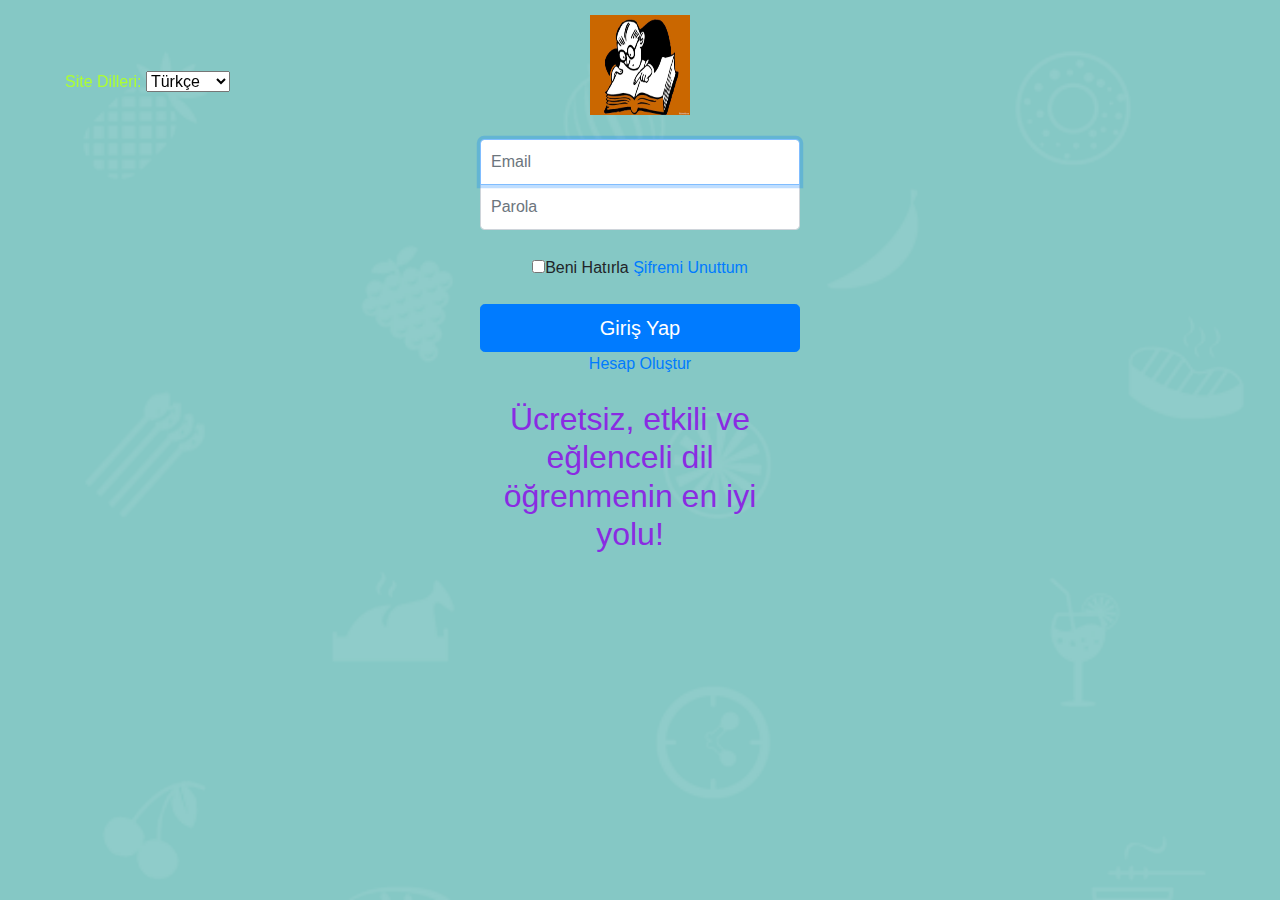
<file: uygulama/index.html>
<!DOCTYPE html>
<html>
<head>
    <meta charset="UTF-8" />
    <title>Kelime Uygulaması</title>
    <link rel="stylesheet" href="https://stackpath.bootstrapcdn.com/bootstrap/4.5.2/css/bootstrap.min.css" integrity="sha384-JcKb8q3iqJ61gNV9KGb8thSsNjpSL0n8PARn9HuZOnIxN0hoP+VmmDGMN5t9UJ0Z" crossorigin="anonymous">

    <script src="https://code.jquery.com/jquery-3.5.1.slim.min.js" integrity="sha384-DfXdz2htPH0lsSSs5nCTpuj/zy4C+OGpamoFVy38MVBnE+IbbVYUew+OrCXaRkfj" crossorigin="anonymous"></script>
    <script src="https://cdn.jsdelivr.net/npm/popper.js@1.16.1/dist/umd/popper.min.js" integrity="sha384-9/reFTGAW83EW2RDu2S0VKaIzap3H66lZH81PoYlFhbGU+6BZp6G7niu735Sk7lN" crossorigin="anonymous"></script>
    <script src="https://stackpath.bootstrapcdn.com/bootstrap/4.5.2/js/bootstrap.min.js" integrity="sha384-B4gt1jrGC7Jh4AgTPSdUtOBvfO8shuf57BaghqFfPlYxofvL8/KUEfYiJOMMV+rV" crossorigin="anonymous"></script>

    <style>
body{
    text-align:center;
    background: url("arkaPlan6.png");
    background-size: cover;
    background-repeat: repeat;
   
}
.login{

    width:100%;
    max-width:350px;
    padding:15px;
    margin:auto;

}
.login .form-control{

    position:relative;
    box-sizing:border-box;
    height:auto;
    font-size:16px;
    padding:10px;
}
#inputEmail{

    margin-bottom:-1px;
    border-bottom-right-radius:0;
    border-bottom-left-radius:0;


}
#inputPassword{

    margin-bottom:10px;
    border-top-right-radius:0;
    border-top-left-radius:0;
}

#inputEmail:focus{
    z-index:5;
}

p {
  color: white;
}

.datetime-container {
    position: fixed;
    top: 0;
    right: 0;
    padding: 10px;
}

.language-selector {
  position: fixed;
  top:70px;
  left: 65px;
  color:greenyellow;
}

h2 {
    color:blueviolet;
    width: 300px;
    height: 40px;

}
    </style>
</head>

<body>

<script>
  function showDateTime() {
    const now = new Date();
    const dateTime = now.toLocaleString();
    document.getElementById("datetime").innerHTML = dateTime;
  }

  setInterval(showDateTime, 1000);
</script>

    <div class="language-selector">
        <label for="languages">Site Dilleri:</label>
        <select id="languages">
          <option value="tr">Türkçe</option>
          <option value="en">English</option>
          <option value="fr">Français</option>
          <option value="es">Español</option>
          <option value="de">Deutsch</option>
          <option value="it">İtaliano</option>
        </select>
    </div>

    <div class="datetime-container">
        <p id="datetime"></p>
      </div>

    <form class="login" action="anasayfa.html">

        <img class="mb-4" src="dictionary.jpg" width="100" height="100" />
        <input type="email" id="inputEmail" class="form-control" placeholder="Email" required autofocus />
        <input type="password" id="inputPassword" class="form-control" placeholder="Parola" required minlength="8"/>
        <label class="checkbox mb-4 mt-3">
        <input type="checkbox" id="Hatırla" />Beni Hatırla</label>
        <a href="sifremi-unuttum.html">Şifremi Unuttum</a>
        <button type="submit" class="btn btn-primary btn-lg btn-block">Giriş Yap</button>
        <a href="hesap-oluştur.html">Hesap Oluştur</a>
        <br>
        <br>
        <h2>Ücretsiz, etkili ve eğlenceli dil öğrenmenin en iyi yolu!</h2>
        <div class="bottom-text"></div>


    </form>

</body>
</html>
</file>
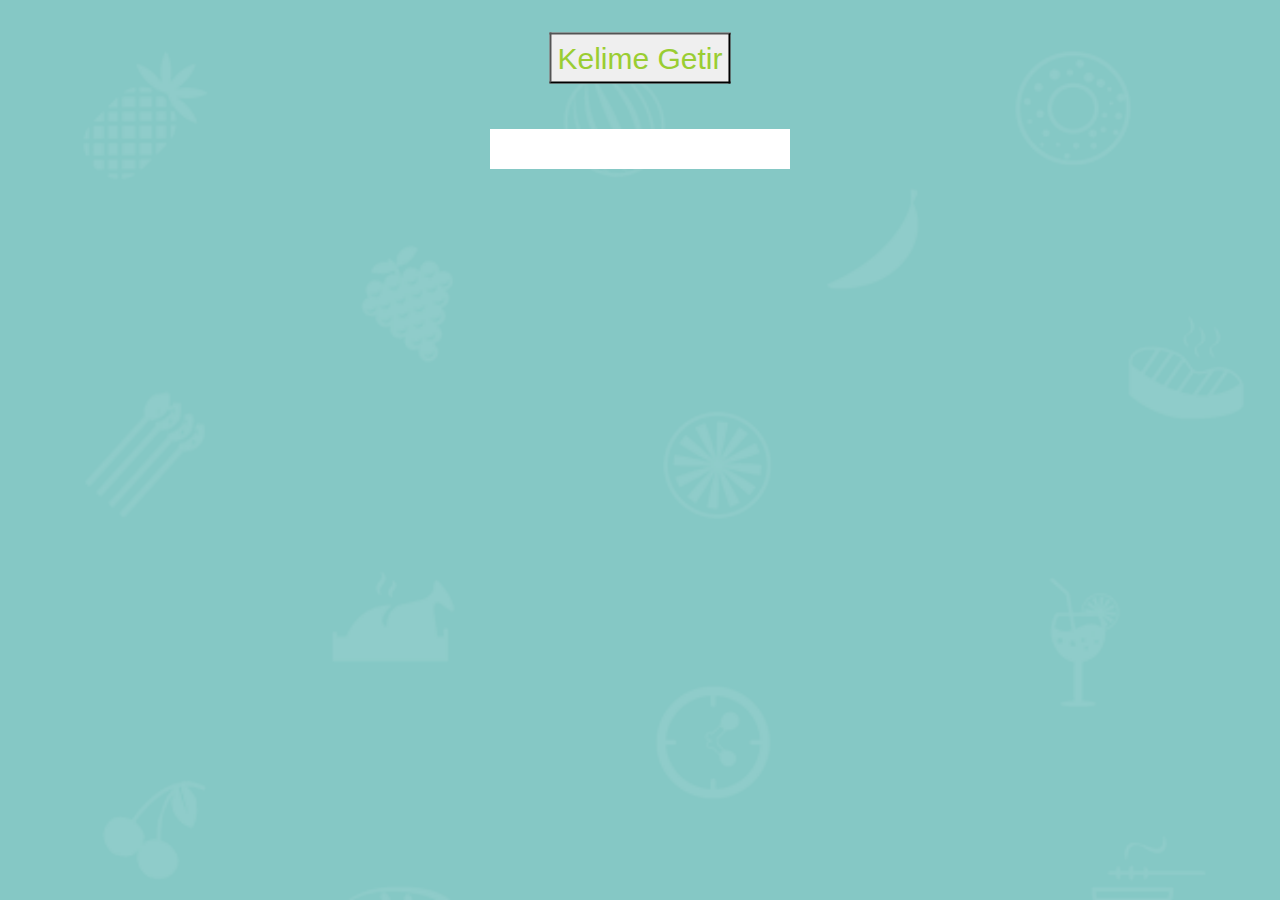
<file: uygulama/anasayfa.html>
<!DOCTYPE html>
<html lang="en">
<head>
    <meta charset="UTF-8">
    <meta http-equiv="X-UA-Compatible" content="IE=edge">
    <meta name="viewport" content="width=device-width, initial-scale=1.0">
    <title>Ana-Sayfa</title>
    <link rel="stylesheet" href="style.css">
    <link rel="stylesheet" href="https://stackpath.bootstrapcdn.com/bootstrap/4.5.2/css/bootstrap.min.css" integrity="sha384-JcKb8q3iqJ61gNV9KGb8thSsNjpSL0n8PARn9HuZOnIxN0hoP+VmmDGMN5t9UJ0Z" crossorigin="anonymous">

    <script src="https://code.jquery.com/jquery-3.5.1.slim.min.js" integrity="sha384-DfXdz2htPH0lsSSs5nCTpuj/zy4C+OGpamoFVy38MVBnE+IbbVYUew+OrCXaRkfj" crossorigin="anonymous"></script>
    <script src="https://cdn.jsdelivr.net/npm/popper.js@1.16.1/dist/umd/popper.min.js" integrity="sha384-9/reFTGAW83EW2RDu2S0VKaIzap3H66lZH81PoYlFhbGU+6BZp6G7niu735Sk7lN" crossorigin="anonymous"></script>
    <script src="https://stackpath.bootstrapcdn.com/bootstrap/4.5.2/js/bootstrap.min.js" integrity="sha384-B4gt1jrGC7Jh4AgTPSdUtOBvfO8shuf57BaghqFfPlYxofvL8/KUEfYiJOMMV+rV" crossorigin="anonymous"></script>
</head>
<body>   
<script src="uygulama.js"></script>


<br><br><button id="kelimeGetir" onclick="getWord()">Kelime Getir</button>

<div id="words" class="words"></div>

<br><br><p id="message" class="message"></p>

</body>
</html>
</file>
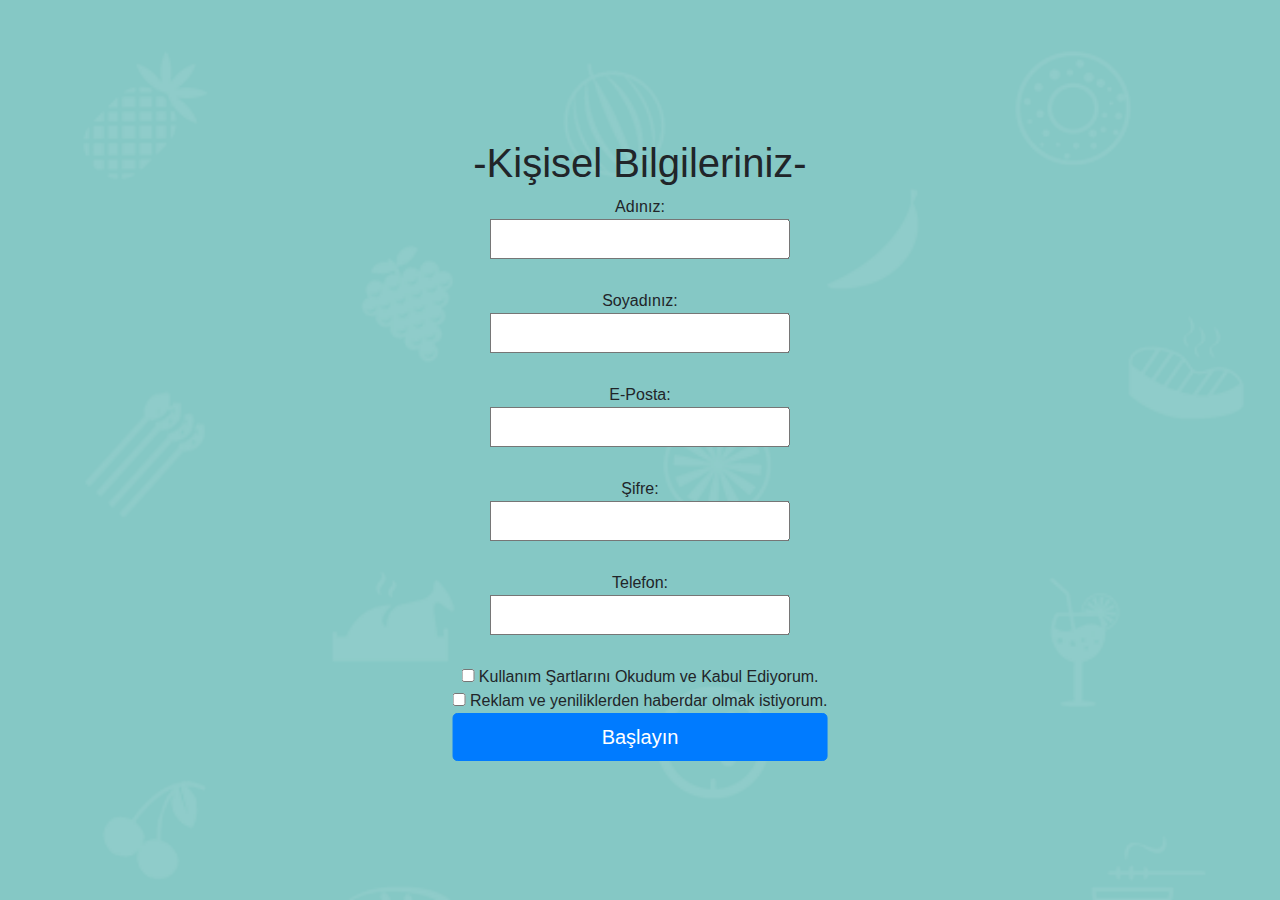
<file: uygulama/hesap-oluştur.html>
<!DOCTYPE html>
<html lang="en">
<head>
    <meta charset="UTF-8">
    <meta http-equiv="X-UA-Compatible" content="IE=edge">
    <meta name="viewport" content="width=device-width, initial-scale=1.0">
    <title>Hesap Oluştur</title>
    <link rel="stylesheet" href="https://stackpath.bootstrapcdn.com/bootstrap/4.5.2/css/bootstrap.min.css" integrity="sha384-JcKb8q3iqJ61gNV9KGb8thSsNjpSL0n8PARn9HuZOnIxN0hoP+VmmDGMN5t9UJ0Z" crossorigin="anonymous">

    <script src="https://code.jquery.com/jquery-3.5.1.slim.min.js" integrity="sha384-DfXdz2htPH0lsSSs5nCTpuj/zy4C+OGpamoFVy38MVBnE+IbbVYUew+OrCXaRkfj" crossorigin="anonymous"></script>
    <script src="https://cdn.jsdelivr.net/npm/popper.js@1.16.1/dist/umd/popper.min.js" integrity="sha384-9/reFTGAW83EW2RDu2S0VKaIzap3H66lZH81PoYlFhbGU+6BZp6G7niu735Sk7lN" crossorigin="anonymous"></script>
    <script src="https://stackpath.bootstrapcdn.com/bootstrap/4.5.2/js/bootstrap.min.js" integrity="sha384-B4gt1jrGC7Jh4AgTPSdUtOBvfO8shuf57BaghqFfPlYxofvL8/KUEfYiJOMMV+rV" crossorigin="anonymous"></script>

</head>
<body>
    <div class="container">

    <form action="index.html">

      <h1>-Kişisel Bilgileriniz-</h1>

      <label for="name">Adınız:<br>
      <input type="text" id="name" name="name" required></label>
      <label for="lastName">Soyadınız:<br>
      <input type="text" id="lastName" name="lastName" required></label>
      <label for="Email">E-Posta:<br>
      <input type="email" id="email" name="email" required></label>
      <label for="password">Şifre:<br>
      <input type="password" id="password" name="password" required minlength="8"></label>
      <label for="phoneNumber">Telefon:<br>
      <input type="phoneNumber" id="phoneNumber" name="phoneNumber" required></label>
      <input type="checkbox" id="terms" name="terms" required>
      Kullanım Şartlarını Okudum ve Kabul Ediyorum.
      <br>
      <input type="checkbox" id="newsletter" name="newsletter">
      Reklam ve yeniliklerden haberdar olmak istiyorum.
      <br>
      <button type="submit" class="btn btn-primary btn-lg btn-block">Başlayın</button>

      </form>
    </div>
    
    <style>
    
    body{
        text-align: center;
        background: url("arkaPlan6.png");
        background-size: cover;
        background-repeat: repeat;
    }

    #name {
        width: 300px;
        height: 40px;
    }

    #lastName {
        width: 300px;
        height: 40px;
    }

    #email {
        width: 300px;
        height: 40px;
    }

    #password {
        width: 300px;
        height: 40px;
    }
    #phoneNumber {
        width: 300px;
        height: 40px;
    }

    form {
        position: absolute;
        top: 50%;
        left: 50%;
        transform: translate(-50%, -50%);
        padding: 40px;
    }

    form label {
        display: block;
        margin-bottom: 30px;
    }

    .datetime-container {
        position: fixed;
        top: 0;
        right: 0;
        padding: 10px;
    }

    p {
        color: white;
    }

    </style>

     <div class="datetime-container">
        <p id="datetime"></p>
      </div>

    <script>
      function showDateTime() {
        const now = new Date();
        const dateTime = now.toLocaleString();
        document.getElementById("datetime").innerHTML = dateTime;
      }

      setInterval(showDateTime, 1000);
    </script>
</body>
</html>
</file>
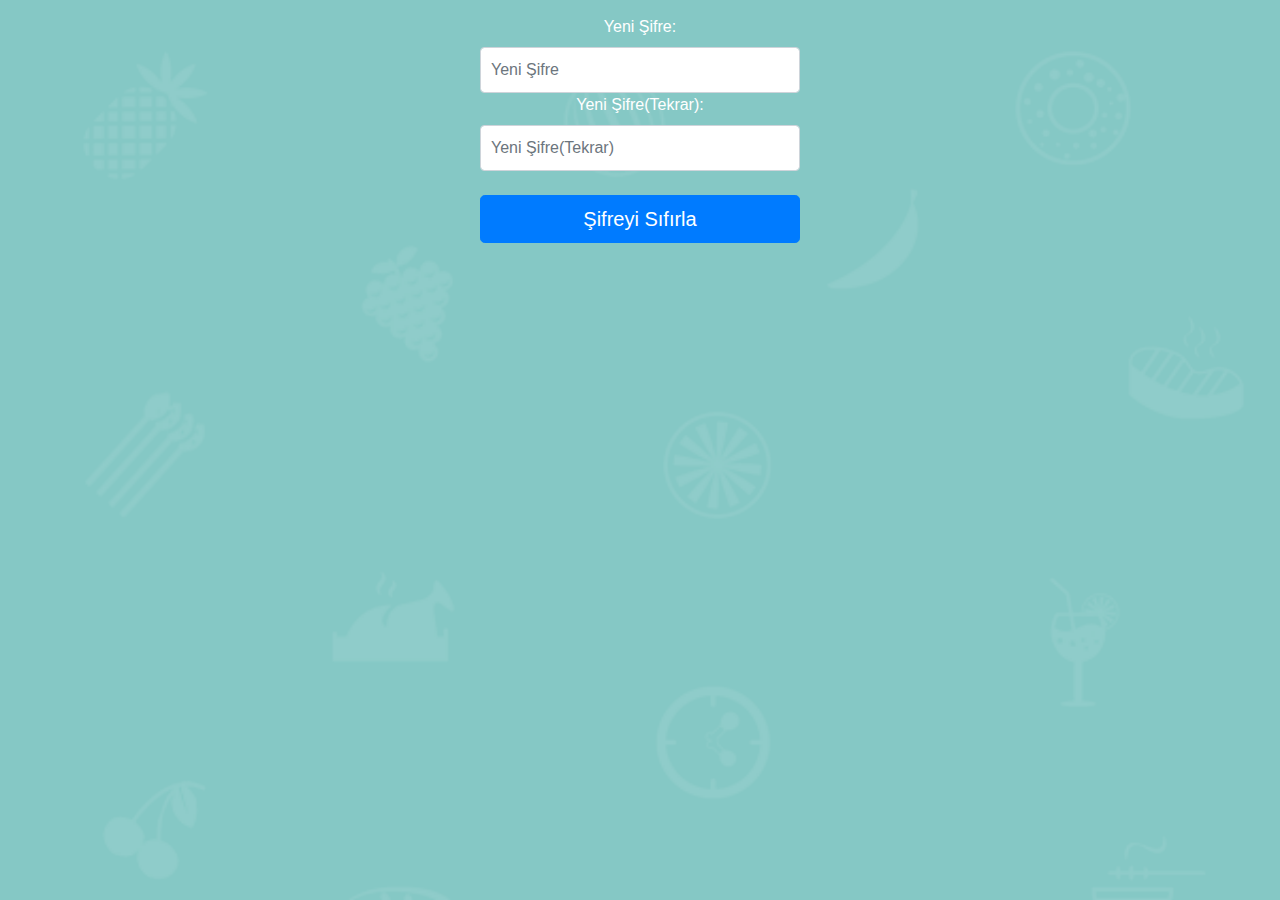
<file: uygulama/sifremi-unuttum.html>
<!DOCTYPE html>
<html lang="en">
<head>
    <meta charset="UTF-8">
    <meta http-equiv="X-UA-Compatible" content="IE=edge">
    <meta name="viewport" content="width=device-width, initial-scale=1.0">
    <title>Şifre Sıfırlama</title>

    <link rel="stylesheet" href="https://stackpath.bootstrapcdn.com/bootstrap/4.5.2/css/bootstrap.min.css" integrity="sha384-JcKb8q3iqJ61gNV9KGb8thSsNjpSL0n8PARn9HuZOnIxN0hoP+VmmDGMN5t9UJ0Z" crossorigin="anonymous">

    <script src="https://code.jquery.com/jquery-3.5.1.slim.min.js" integrity="sha384-DfXdz2htPH0lsSSs5nCTpuj/zy4C+OGpamoFVy38MVBnE+IbbVYUew+OrCXaRkfj" crossorigin="anonymous"></script>
    <script src="https://cdn.jsdelivr.net/npm/popper.js@1.16.1/dist/umd/popper.min.js" integrity="sha384-9/reFTGAW83EW2RDu2S0VKaIzap3H66lZH81PoYlFhbGU+6BZp6G7niu735Sk7lN" crossorigin="anonymous"></script>
    <script src="https://stackpath.bootstrapcdn.com/bootstrap/4.5.2/js/bootstrap.min.js" integrity="sha384-B4gt1jrGC7Jh4AgTPSdUtOBvfO8shuf57BaghqFfPlYxofvL8/KUEfYiJOMMV+rV" crossorigin="anonymous"></script>

    <style>
      body{
    text-align:center;
    background: url("arkaPlan6.png");
    background-size: cover;
    background-repeat: repeat;
}

.password{

    width: 50%;
    max-width: 350px;
    padding: 15px;
    margin: auto;
    color: white;

}

.password .form-control{

    position:relative;
    height:auto;
    padding:10px;
    font-size:16px;
    color: white;

}

.container {
    width: 100%;
    margin: auto;
    height: 350px;
    background-color: grey;
}

#inputnewPassword{

margin-bottom:-1px;
border-bottom-right-radius:0;
border-bottom-left-radius:0;
}

#inputconfirmPassword{

margin-bottom:10px;
border-top-right-radius:0;
border-top-left-radius:0;
}

#inputEmail:focus{
z-index:5;
}

#newPassword
{
color: black;
}  

#confirmPassword
{
color: black;
}

p {
color: white;
}

.datetime-container {
position: fixed;
top: 0;
right: 0;
padding: 10px;
}

    </style>


</head>

<body>

    <div class="datetime-container">
        <p id="datetime"></p>
      </div>

    <script>
      function showDateTime() {
        const now = new Date();
        const dateTime = now.toLocaleString();
        document.getElementById("datetime").innerHTML = dateTime;
      }

      setInterval(showDateTime, 1000);
    </script>

    <form class="password" action="index.html">
        <label for="new-password">Yeni Şifre:</label>
        <input type="password" id="newPassword" class="form-control" placeholder="Yeni Şifre" required minlength="8">
        
        <label for="confirm-password">Yeni Şifre(Tekrar):</label>
        <input type="password" id="confirmPassword" class="form-control" placeholder="Yeni Şifre(Tekrar)" required>
        <br>
        <button type="submit" class="btn btn-primary btn-lg btn-block">Şifreyi Sıfırla</button>


      </form>
</body>
</html>
</file>
<file: uygulama/style.css>
body {
  background: url("arkaPlan6.png");
  background-size: cover;
  background-repeat: repeat;
}
#kelimeGetir {
  font-size: 30px;
  text-align: center;
  color: yellowgreen;
  margin-top: 10px;
  display: flex;
  justify-content: center;
  align-items: center;
  top: 50%;
  left: 50%;
  transform: translate(-50%, -50%);
  position: relative;
}

#words {
  font-weight: bold;
  display: flex;
  flex-direction: column;
  justify-content: center;
  align-items: center;
  height: 40px;
  width: 300px;
  background-color: white;
  top: 50%;
  left: 50%;
  transform: translate(-50%, 50%);
  position: relative;
}
#message {
  display: none;
  color: red;
}
</file>
